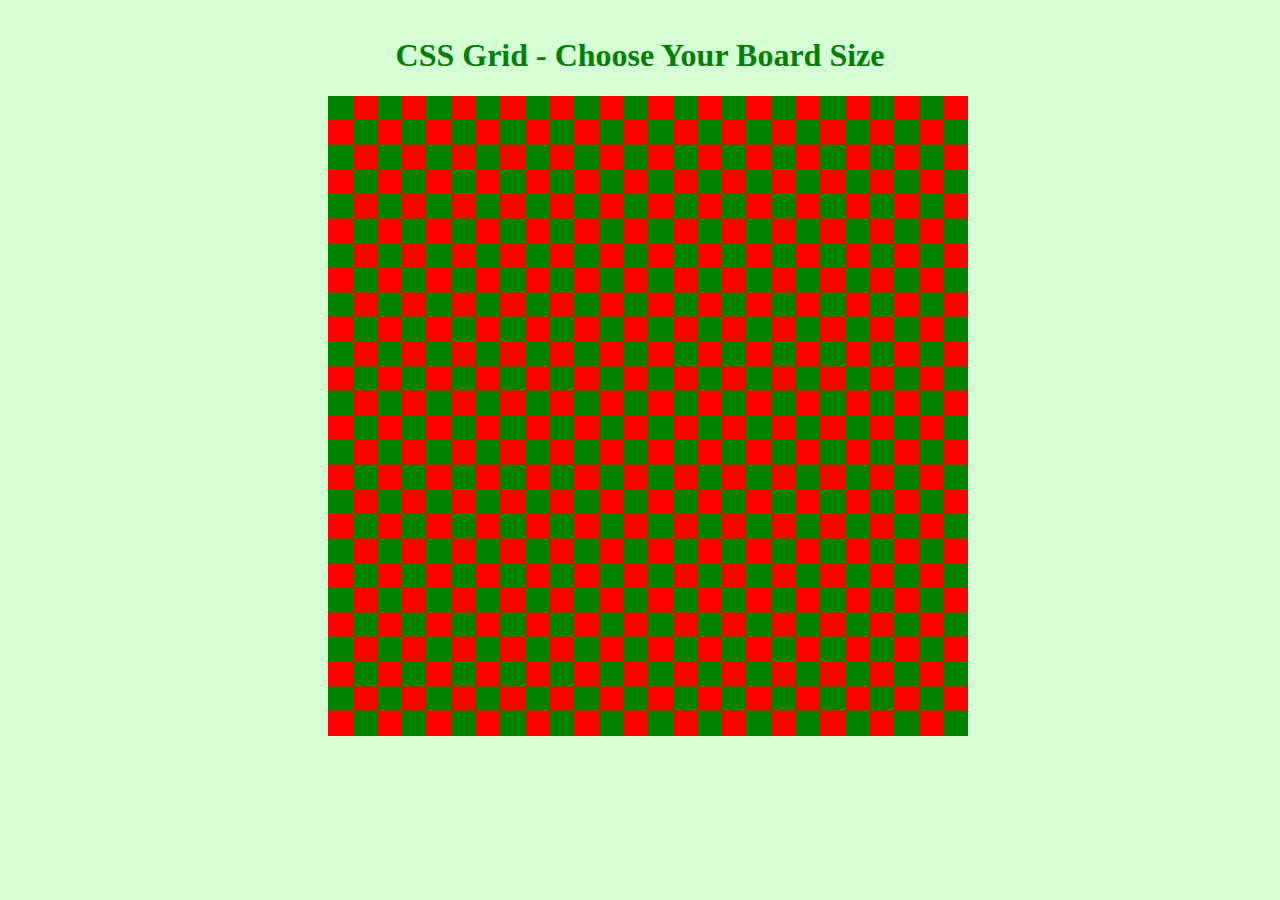
<file: index.html>
<!doctype html>
<html lang="en">

<head>
  <meta charset="UTF-8">
  <meta name="viewport"
    content="width=device-width, user-scalable=no, initial-scale=1.0, maximum-scale=1.0, minimum-scale=1.0">
  <meta http-equiv="X-UA-Compatible" content="ie=edge">
  <link rel="stylesheet" type="text/css" href="index.css" />
  <title>aegrid</title>
</head>

<body>

  <div>
    <header>
      <h1>CSS Grid - Choose Your Board Size</h1>
    </header>
  </div>

  <div>
    <section id="container">
    </section>
  </div>

  <script>
    (function () {
      var _cellRed = '<div class="red"></div>',
        _cellGreen = '<div class="green"></div>';
      var MAX_CELL = 26;

      var _gridContainer = document.querySelector('#container');
      for (var i = 0; i < MAX_CELL; i++) {
        for (var j = 0; j < MAX_CELL; j++) {
          if ((i + j) % 2 == 0) {
            _gridContainer.insertAdjacentHTML('beforeend', _cellRed);
          } else {
            _gridContainer.insertAdjacentHTML('beforeend', _cellGreen);
          }
        }
      }
    })();
  </script>
</body>

</html>
</file>
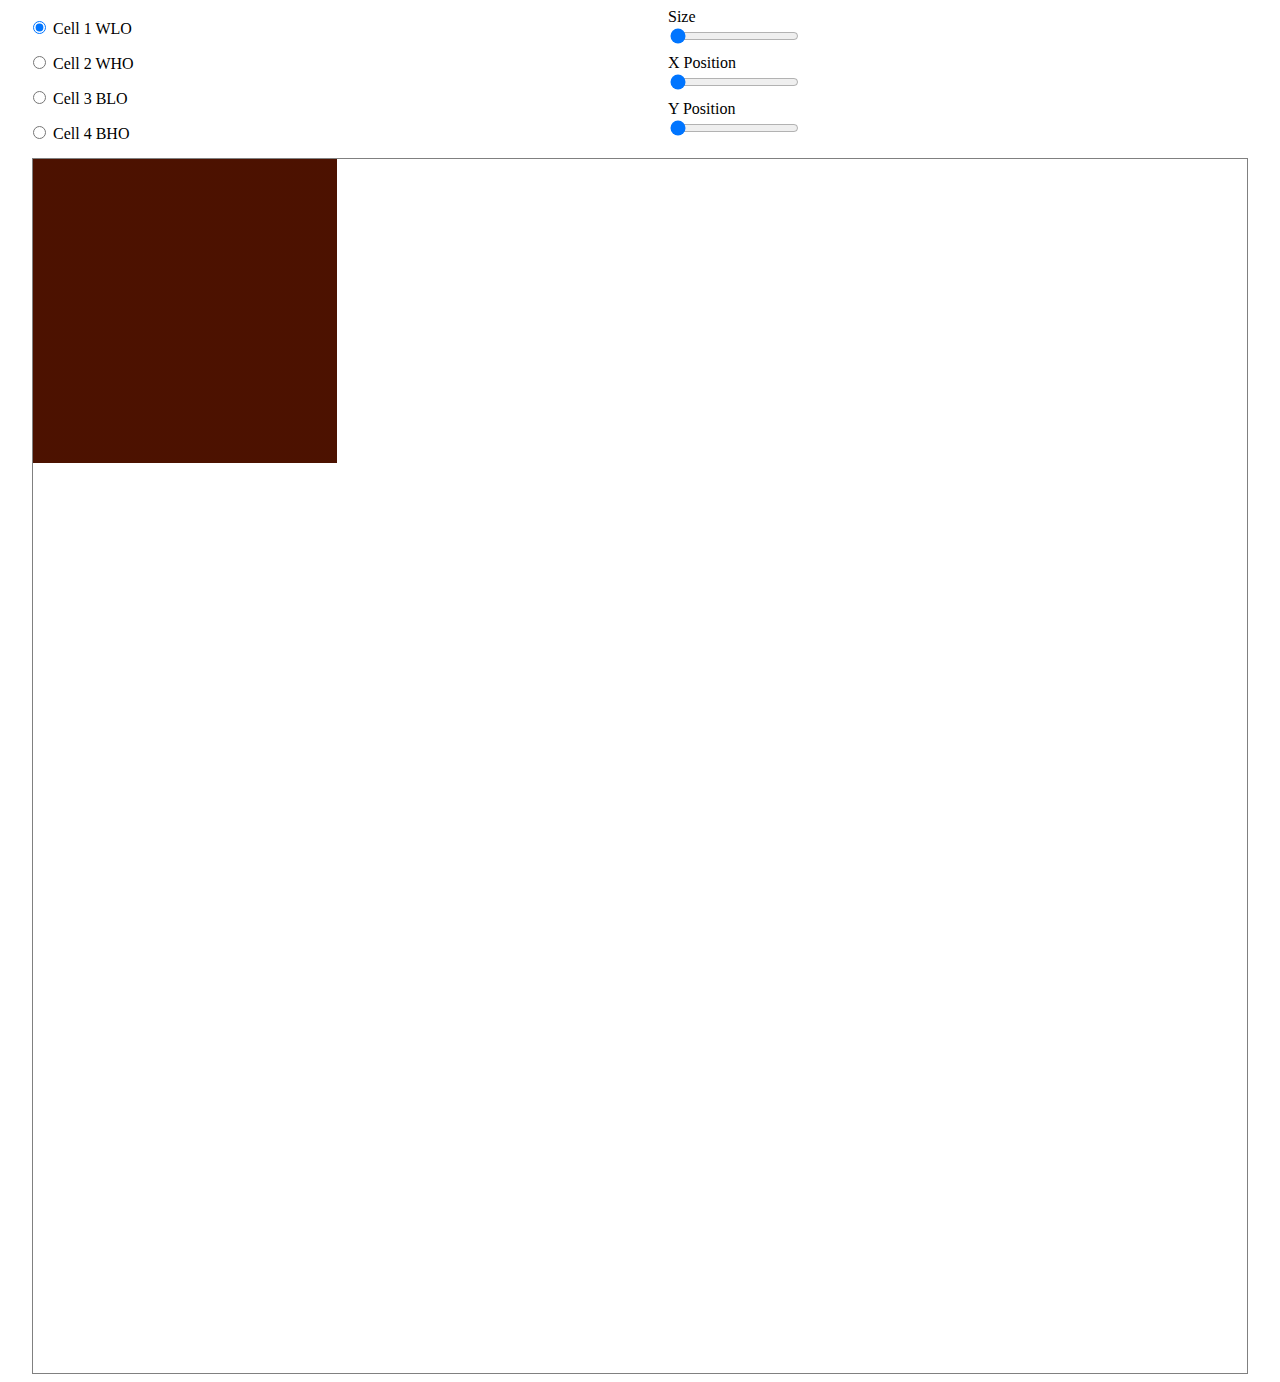
<file: ae-grid.html>
<!doctype html>
<html lang="en">

<head>
  <meta charset="UTF-8">
  <meta name="viewport"
    content="width=device-width, user-scalable=no, initial-scale=1.0, maximum-scale=1.0, minimum-scale=1.0">
  <meta http-equiv="X-UA-Compatible" content="ie=edge">
  <link rel="stylesheet" type="text/css" href="ae-grid.css" />
  <title>aegrid</title>
</head>

<body>
  <div class="wrapper">
    <div class="wrappercontrolsradio">
      <div class="controls">
        <div class="controls__group controls__group--radio">
          <div class="controls__rbtn">
            <input id="item__1" type="radio" name="cells" value="item1" checked>
            <label for="item_1">Cell 1 WLO</label>
          </div>
          <div class="controls__rbtn">
            <input id="item__2" type="radio" name="cells" value="item2">
            <label for="item_2">Cell 2 WHO</label>
          </div>
          <div class="controls__rbtn">
            <input id="item__3" type="radio" name="cells" value="item3">
            <label for="item_3">Cell 3 BLO</label>
          </div>
          <div class="controls__rbtn">
            <input id="item__4" type="radio" name="cells" value="item4">
            <label for="item_4">Cell 4 BHO</label>
          </div>
        </div>
      </div>
    </div>

    <div class="wrappercontrolsgroup">
      <div class="controls">
        <div class="controls__group">
          <label for="size">Size</label>
          <input id="size" type="range" min="1" max="4" value="1">
        </div>
        <div class="controls__group">
          <label for="posX">X Position</label>
          <input id="posX" type="range" min="1" max="4" value="1">
        </div>
        <div class="controls__group">
          <label for="posY">Y Position</label>
          <input id="posY" type="range" min="1" max="4" value="1">
        </div>
      </div>
    </div>
  </div>


  <div class="grid">
    <div class="grid__item" data-id="item1"></div>
    <div class="grid__item" data-id="item2"></div>
    <div class="grid__item" data-id="item3"></div>
    <div class="grid__item" data-id="item4"></div>
  </div>

  <script type="text/javascript" src="ae-grid.js"></script>
</body>

</html>
</file>
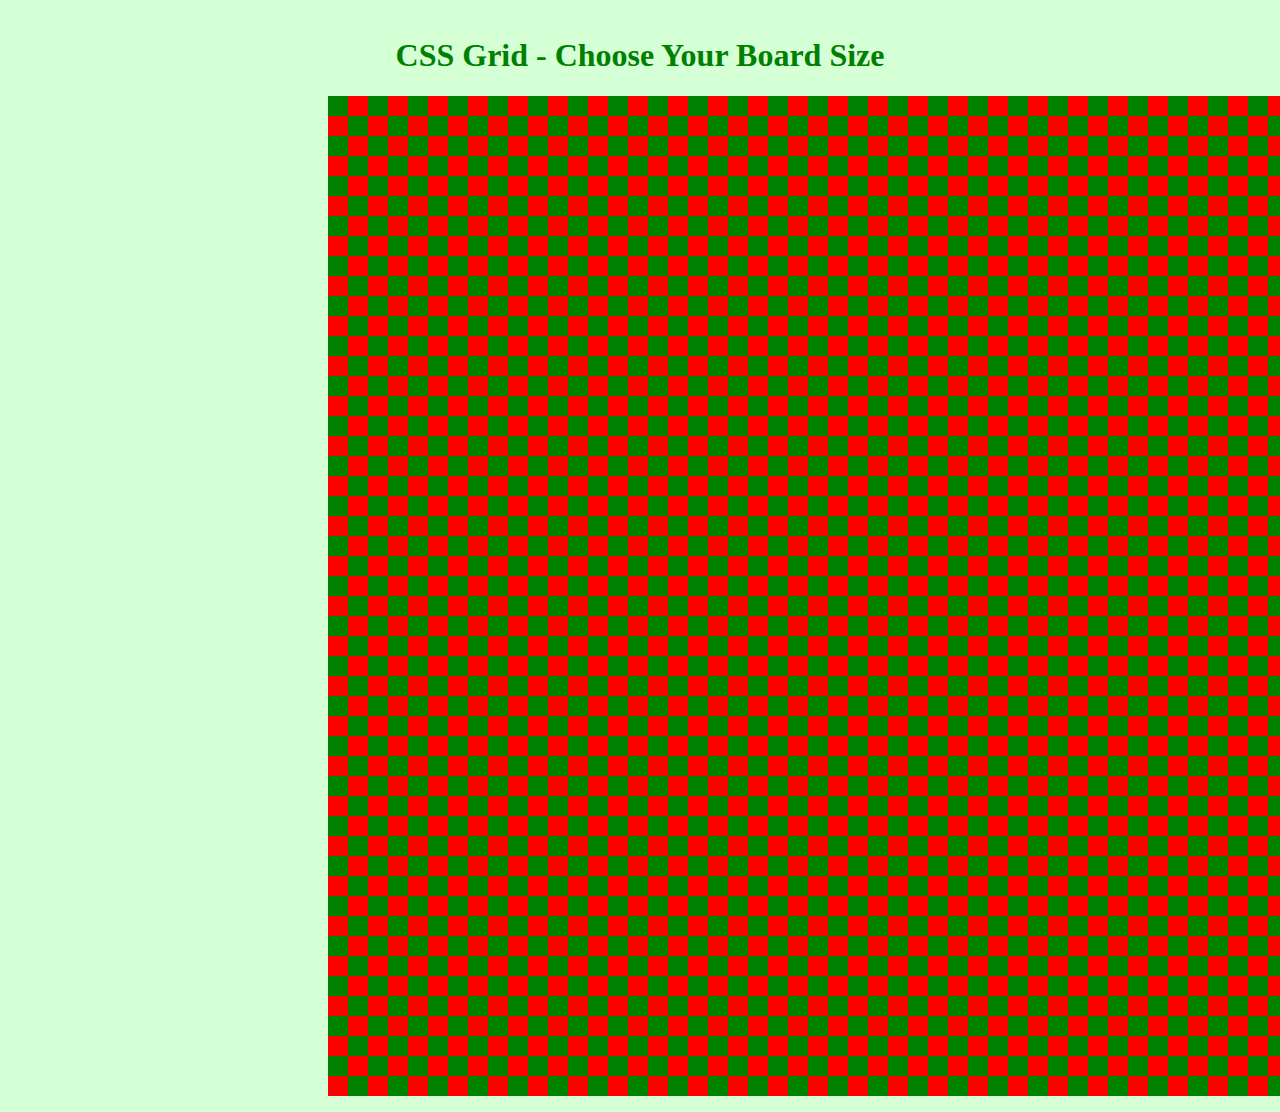
<file: square.html>
<!doctype html>
<html lang="en">

<head>
  <meta charset="UTF-8">
  <meta name="viewport"
    content="width=device-width, user-scalable=no, initial-scale=1.0, maximum-scale=1.0, minimum-scale=1.0">
  <meta http-equiv="X-UA-Compatible" content="ie=edge">
  <link rel="stylesheet" type="text/css" href="square.css" />
  <title>aegrid</title>
</head>

<body>

  <div>
    <header>
      <h1>CSS Grid - Choose Your Board Size</h1>
    </header>
  </div>

  <!-- Ref: https://stackoverflow.com/questions/46548987/a-grid-layout-with-responsive-squares -->
  <div>
    <section id="square-container">
    </section>
  </div>

  <script>
    (function () {
      var _cellRedae = '<div class="red"></div>',
        _cellGreenae = '<div class="green"></div>';
      var MAX_CELL = 50;

      var _gridContainer = document.querySelector('#square-container');
      for (var i = 0; i < MAX_CELL; i++) {
        for (var j = 0; j < MAX_CELL; j++) {
          if ((i + j) % 2 == 0) {
            _gridContainer.insertAdjacentHTML('beforeend', _cellRedae);
          } else {
            _gridContainer.insertAdjacentHTML('beforeend', _cellGreenae);
          }
        }
      }
    })();
  </script>
</body>

</html>
</file>
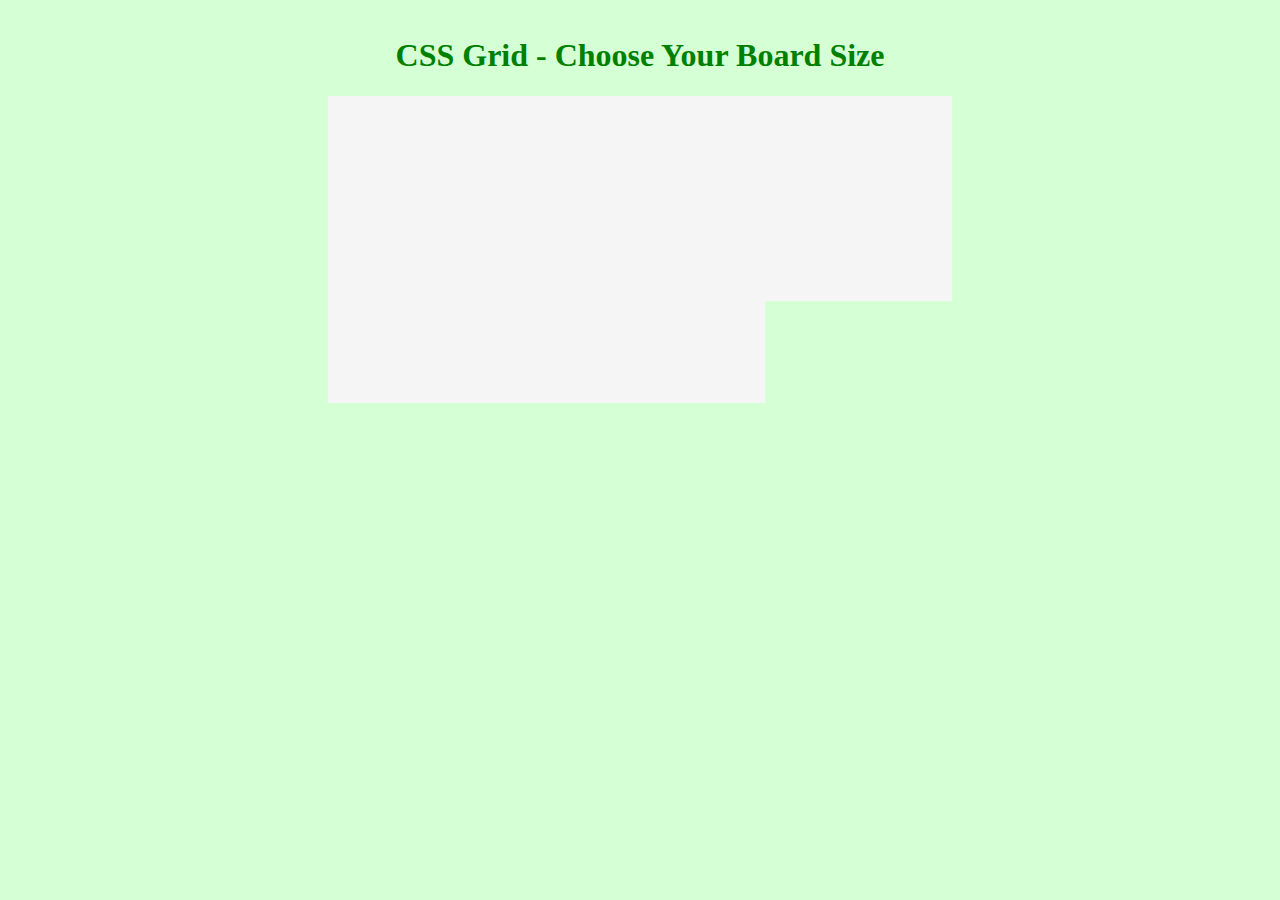
<file: squaregrid.html>
<!doctype html>
<html lang="en">

<head>
  <meta charset="UTF-8">
  <meta name="viewport"
    content="width=device-width, user-scalable=no, initial-scale=1.0, maximum-scale=1.0, minimum-scale=1.0">
  <meta http-equiv="X-UA-Compatible" content="ie=edge">
  <link rel="stylesheet" type="text/css" href="squaregrid.css" />
  <title>aegrid</title>
</head>

<body>

  <div>
    <header>
      <h1>CSS Grid - Choose Your Board Size</h1>
    </header>
  </div>

  <!-- Ref: https://codepen.io/lassediercks/pen/VMqMBm -->
  <div>
    <ae-square-grid>
      <div class="item"></div>
      <div class="item"></div>
      <div class="item"></div>
      <div class="item"></div>
      <div class="item"></div>
      <div class="item"></div>
      <div class="item"></div>
      <div class="item"></div>
      <div class="item"></div>
      <div class="item"></div>
      <div class="item"></div>
      <div class="item"></div>
      <div class="item"></div>
      <div class="item"></div>
      <div class="item"></div>
      <div class="item"></div>
      <div class="item"></div>
      <div class="item"></div>
      <div class="item"></div>
      <div class="item"></div>
      <div class="item"></div>
      <div class="item"></div>
      <div class="item"></div>
      <div class="item"></div>
      <div class="item"></div>
      <div class="item"></div>
      <div class="item"></div>
    </ae-square-grid>
  </div>

</body>

</html>
</file>
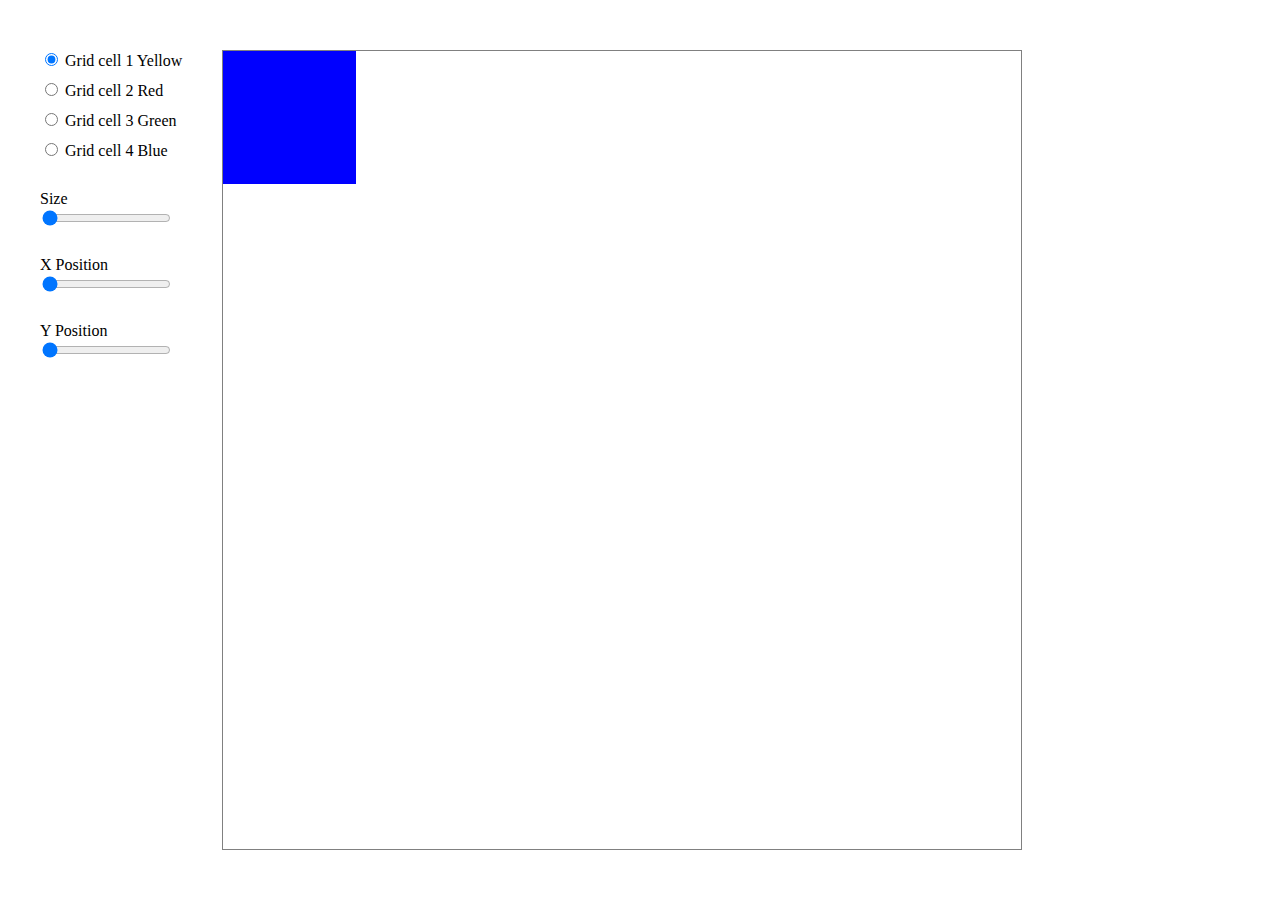
<file: test-grid.html>
<!doctype html>
<html lang="en">

<head>
  <meta charset="UTF-8">
  <meta name="viewport"
    content="width=device-width, user-scalable=no, initial-scale=1.0, maximum-scale=1.0, minimum-scale=1.0">
  <meta http-equiv="X-UA-Compatible" content="ie=edge">
  <link rel="stylesheet" type="text/css" href="test-grid.css" />
  <title>aegrid</title>
</head>

<body>
  <div class="wrapper">
    <div class="controls">
      <div class="controls__group controls__group--radio">
        <div class="controls__rbtn">
          <input id="item__1" type="radio" name="cells" value="item1" checked>
          <label for="item_1">Grid cell 1 Yellow</label>
        </div>
        <div class="controls__rbtn">
          <input id="item__2" type="radio" name="cells" value="item2">
          <label for="item_2">Grid cell 2 Red</label>
        </div>
        <div class="controls__rbtn">
          <input id="item__3" type="radio" name="cells" value="item3">
          <label for="item_3">Grid cell 3 Green</label>
        </div>
        <div class="controls__rbtn">
          <input id="item__4" type="radio" name="cells" value="item4">
          <label for="item_4">Grid cell 4 Blue</label>
        </div>
      </div>
      <div class="controls__group">
        <label for="size">Size</label>
        <input id="size" type="range" min="1" max="6" value="1">
      </div>
      <div class="controls__group">
        <label for="posX">X Position</label>
        <input id="posX" type="range" min="1" max="6" value="1">
      </div>
      <div class="controls__group">
        <label for="posY">Y Position</label>
        <input id="posY" type="range" min="1" max="6" value="1">
      </div>
    </div>
    <div class="grid">
      <div class="grid__item" data-id="item1"></div>
      <div class="grid__item" data-id="item2"></div>
      <div class="grid__item" data-id="item3"></div>
      <div class="grid__item" data-id="item4"></div>
    </div>
  </div>
  <script type="text/javascript" src="test-grid.js"></script>
</body>

</html>
</file>
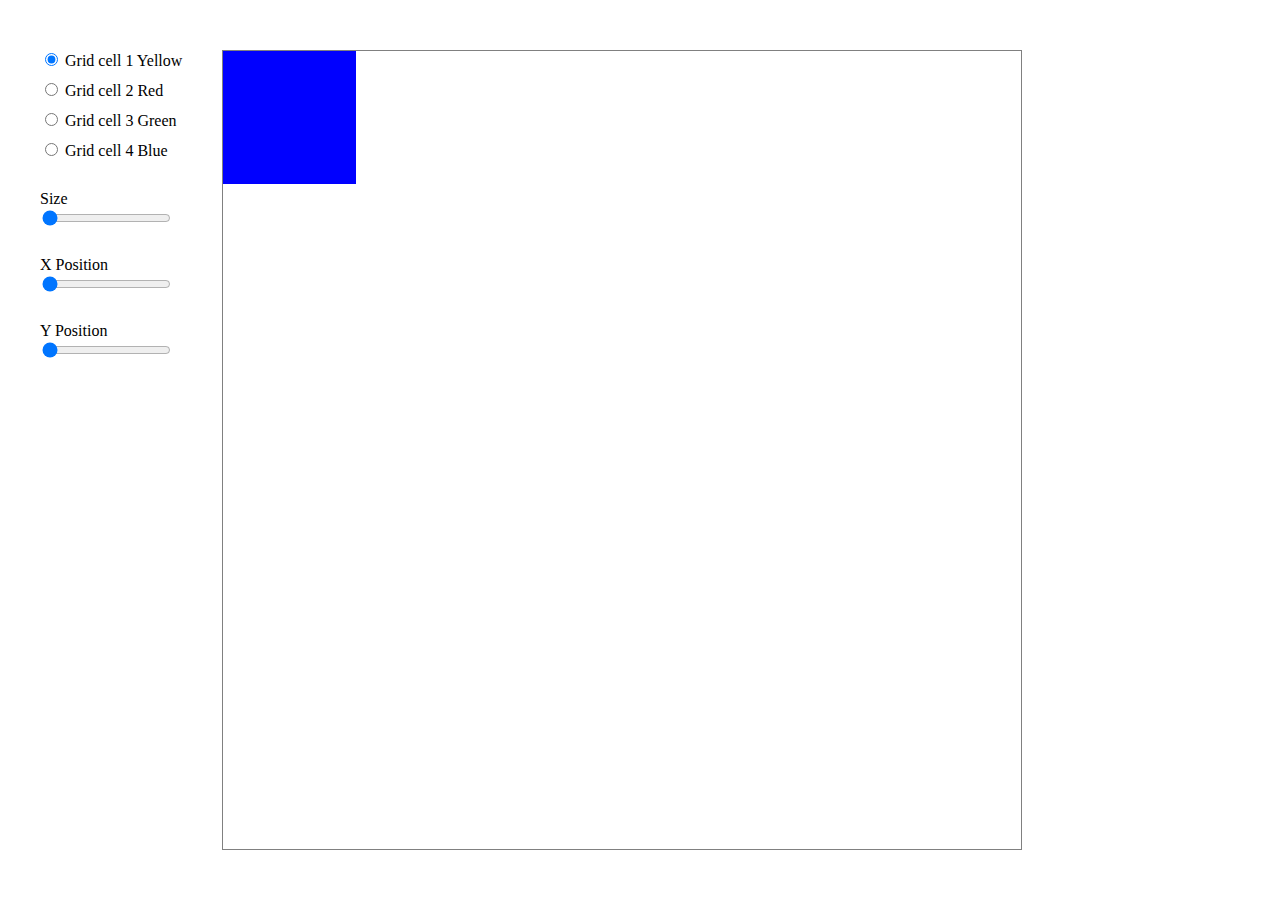
<file: research/test-grid.html>
<!-- Ref: https://codepen.io/michellebarker/post/super-powered-layouts-with-css-variables-css-gr -->
<!-- Ref: https://codepen.io/fionnachan/pen/EvaqOB -->
<!-- Ref: https://codepen.io/fionnachan/pen/MpPPjv -->
<!-- CSS Variables 101 Ref: https://codepen.io/abcretrograde/pen/xaKVNx -->
<!-- Ref: https://stackoverflow.com/questions/40010597/how-do-i-apply-opacity-to-a-css-color-variable -->
<!doctype html>
<html lang="en">

<head>
  <meta charset="UTF-8">
  <meta name="viewport"
    content="width=device-width, user-scalable=no, initial-scale=1.0, maximum-scale=1.0, minimum-scale=1.0">
  <meta http-equiv="X-UA-Compatible" content="ie=edge">
  <link rel="stylesheet" type="text/css" href="test-grid.css" />
  <title>aegrid</title>
</head>

<body>
  <div class="wrapper">
    <div class="controls">
      <div class="controls__group controls__group--radio">
        <div class="controls__rbtn">
          <input id="item__1" type="radio" name="cells" value="item1" checked>
          <label for="item_1">Grid cell 1 Yellow</label>
        </div>
        <div class="controls__rbtn">
          <input id="item__2" type="radio" name="cells" value="item2">
          <label for="item_2">Grid cell 2 Red</label>
        </div>
        <div class="controls__rbtn">
          <input id="item__3" type="radio" name="cells" value="item3">
          <label for="item_3">Grid cell 3 Green</label>
        </div>
        <div class="controls__rbtn">
          <input id="item__4" type="radio" name="cells" value="item4">
          <label for="item_4">Grid cell 4 Blue</label>
        </div>
      </div>
      <div class="controls__group">
        <label for="size">Size</label>
        <input id="size" type="range" min="1" max="6" value="1">
      </div>
      <div class="controls__group">
        <label for="posX">X Position</label>
        <input id="posX" type="range" min="1" max="6" value="1">
      </div>
      <div class="controls__group">
        <label for="posY">Y Position</label>
        <input id="posY" type="range" min="1" max="6" value="1">
      </div>
    </div>
    <div class="grid">
      <div class="grid__item" data-id="item1"></div>
      <div class="grid__item" data-id="item2"></div>
      <div class="grid__item" data-id="item3"></div>
      <div class="grid__item" data-id="item4"></div>
    </div>
  </div>
  <script type="text/javascript" src="test-grid.js"></script>
</body>

</html>
</file>
<file: index.css>
body {
  background-color: #d5ffd5;
  padding: 8px 25%;
  text-align: center;
}

header {
  margin-bottom: 10px;
}

h1 {
    color:  green;
  }

#container {
  margin: 0 auto;
  width: 640px;
  height: 640px;
  display: grid;
  grid-template-columns: repeat(26, 1fr);
}

#container div {
  justify-content: center;
  align-items: center;
  display: flex;
}

.red {
  background-color: green;
  color: red;
}

.green {
  background-color: red;
  color: green;
}
</file>
<file: ae-grid.css>
* {
	box-sizing: border-box;
  }
  :root {
    --gridSize: 4;
    --posX: 1;
    --posY: 1;
    --size: 1;
    --red: rgba(255, 0, 0, 1);
    --white-low-opacity: rgba(255, 255, 255, .3);
    --white-high-opacity: rgba(255, 255, 255, .7);
    --black-low-opacity: rgba(0, 255, 0, .3);
    --black-high-opacity: rgba(0, 25, 0, .7);
  }
  .wrapper {
    width: 100vw;
    margin: 0px auto;
    display: grid;
    grid-template-columns: 1fr 1fr;
  }
  .wrappercontrolsradio {
    width: 50vw;
    margin-top: 0px auto;
    display: flex;
  }
  .wrappercontrolsgroup {
    width: 50vw;
    margin: 0px auto;
    display: flex;
    }
  .controls {
    margin-left: 20px;
  }
  .controls__group {
    margin-bottom: 10px;
  }
  .controls__group > * {
    display: block;
  }
  .controls__rbtn {
    margin-top: 10px;
    margin-bottom: 15px;
  }
  .grid {
    display: grid;
    grid-template-columns: repeat(var(--gridSize), 1fr);
    grid-template-rows: repeat(var(--gridSize), 1fr);
    grid-gap: 0px;
    border: 1px solid grey;
    width: 95vw;
    height: 95vw;
    margin: auto;
  }
  .grid__item {
    background-color: var(--color);
    grid-column: var(--posX) / span var(--size);
    grid-row: var(--posY) / span var(--size);
  }
  .grid__item:nth-child(1) {
    background: 
      linear-gradient(var(--white-low-opacity), var(--white-low-opacity)) no-repeat,
      linear-gradient(var(--red), var(--red)) no-repeat;
  }
  .grid__item:nth-child(2) {
    background: 
      linear-gradient(var(--white-high-opacity), var(--white-high-opacity)) no-repeat,
      linear-gradient(var(--red), var(--red)) no-repeat;
  }
  .grid__item:nth-child(3) {
    background: 
      linear-gradient(var(--black-low-opacity), var(--black-low-opacity)) no-repeat,
      linear-gradient(var(--red), var(--red)) no-repeat;
  }
  .grid__item:nth-child(4) {
    background: 
      linear-gradient(var(--black-high-opacity), var(--black-high-opacity)) no-repeat,
      linear-gradient(var(--red), var(--red)) no-repeat;
  }
</file>
<file: square.css>
body {
  background-color: #d5ffd5;
  padding: 8px 25%;
  text-align: center;
}

header {
  margin-bottom: 10px;
}

h1 {
    color:  green;
  }

  #square-container {
    display: grid;
    margin: 0 auto;
    width: 1000px;
    height: 1000px;
    grid-template-columns: repeat(auto-fill, minmax(2%, 1fr));
    grid-gap: 0px;
  }

  #square-container div {
    justify-content: center;
    align-items: center;
    display: flex;
    padding-top: 100%; /* padding trick directly on the grid item */
  }

.red {
  background-color: green;
  color: red;
}

.green {
  background-color: red;
  color: green;
}
</file>
<file: squaregrid.css>
ae-square-grid{
  /* The content width you use on your website */
  --content-width: 80vw;
  
  /* The size of the gutter */
  --gutter: 0px;
  
  /* The number of columns */
  --columns: 10;
  
  /* This is the calculation for the row height */
  --row-size: calc(
    ( var(--content-width) - (var(--gutter) * (var(--columns) - 1))
    ) / var(--columns)
  );
  
  display: grid;

  width: 100%;
  max-width: var(--content-width);
  
  grid-template-columns: repeat(var(--columns), 1fr);
  grid-auto-rows: var(--row-size);

  grid-column-gap: var(--gutter);
  grid-row-gap: var(--gutter);

}

.item{
  background-image: url('https://images.unsplash.com/photo-1484256017452-47f3e80eae7c?dpr=1&auto=format&fit=crop&w=2850&q=60&cs=tinysrgb');
  background-size: cover;
  background-position: center center;
  background-color: whitesmoke;
}

body {
  background-color: #d5ffd5;
  padding: 8px 25%;
  text-align: center;
}

header {
  margin-bottom: 10px;
}

h1 {
    color:  green;
  }

.red {
  background-color: green;
  color: red;
}

.green {
  background-color: red;
  color: green;
}
</file>
<file: test-grid.css>
* {
	box-sizing: border-box;
  }
  :root {
	--gridSize: 6;
	--posX: 1;
	--posY: 1;
	--size: 1;
	--color: yellow;
  }
  .wrapper {
	width: 1200px;
	margin: 50px auto;
	display: flex;
  }
  .controls {
	margin-right: 40px;
  }
  .controls__group {
	margin-bottom: 30px;
  }
  .controls__group > * {
	display: block;
  }
  .controls__rbtn {
	margin-bottom: 10px;
  }
  .grid {
	display: grid;
	grid-template-columns: repeat(var(--gridSize), 1fr);
	grid-template-rows: repeat(var(--gridSize), 1fr);
	grid-gap: 0px;
	border: 1px solid grey;
	width: 800px;
	height: 800px;
  }
  .grid__item {
	background-color: var(--color);
	grid-column: var(--posX) / span var(--size);
	grid-row: var(--posY) / span var(--size);
  }
  .grid__item:nth-child(2) {
	--color: red;
  }
  .grid__item:nth-child(3) {
	--color: green;
  }
  .grid__item:nth-child(4) {
	--color: blue;
  }
</file>
<file: research/test-grid.css>
* {
	box-sizing: border-box;
  }
  :root {
	--gridSize: 6;
	--posX: 1;
	--posY: 1;
	--size: 1;
	--color: yellow;
  }
  .wrapper {
	width: 1200px;
	margin: 50px auto;
	display: flex;
  }
  .controls {
	margin-right: 40px;
  }
  .controls__group {
	margin-bottom: 30px;
  }
  .controls__group > * {
	display: block;
  }
  .controls__rbtn {
	margin-bottom: 10px;
  }
  .grid {
	display: grid;
	grid-template-columns: repeat(var(--gridSize), 1fr);
	grid-template-rows: repeat(var(--gridSize), 1fr);
	grid-gap: 0px;
	border: 1px solid grey;
	width: 800px;
	height: 800px;
  }
  .grid__item {
	background-color: var(--color);
	grid-column: var(--posX) / span var(--size);
	grid-row: var(--posY) / span var(--size);
  }
  .grid__item:nth-child(2) {
	--color: red;
  }
  .grid__item:nth-child(3) {
	--color: green;
  }
  .grid__item:nth-child(4) {
	--color: blue;
  }
</file>
